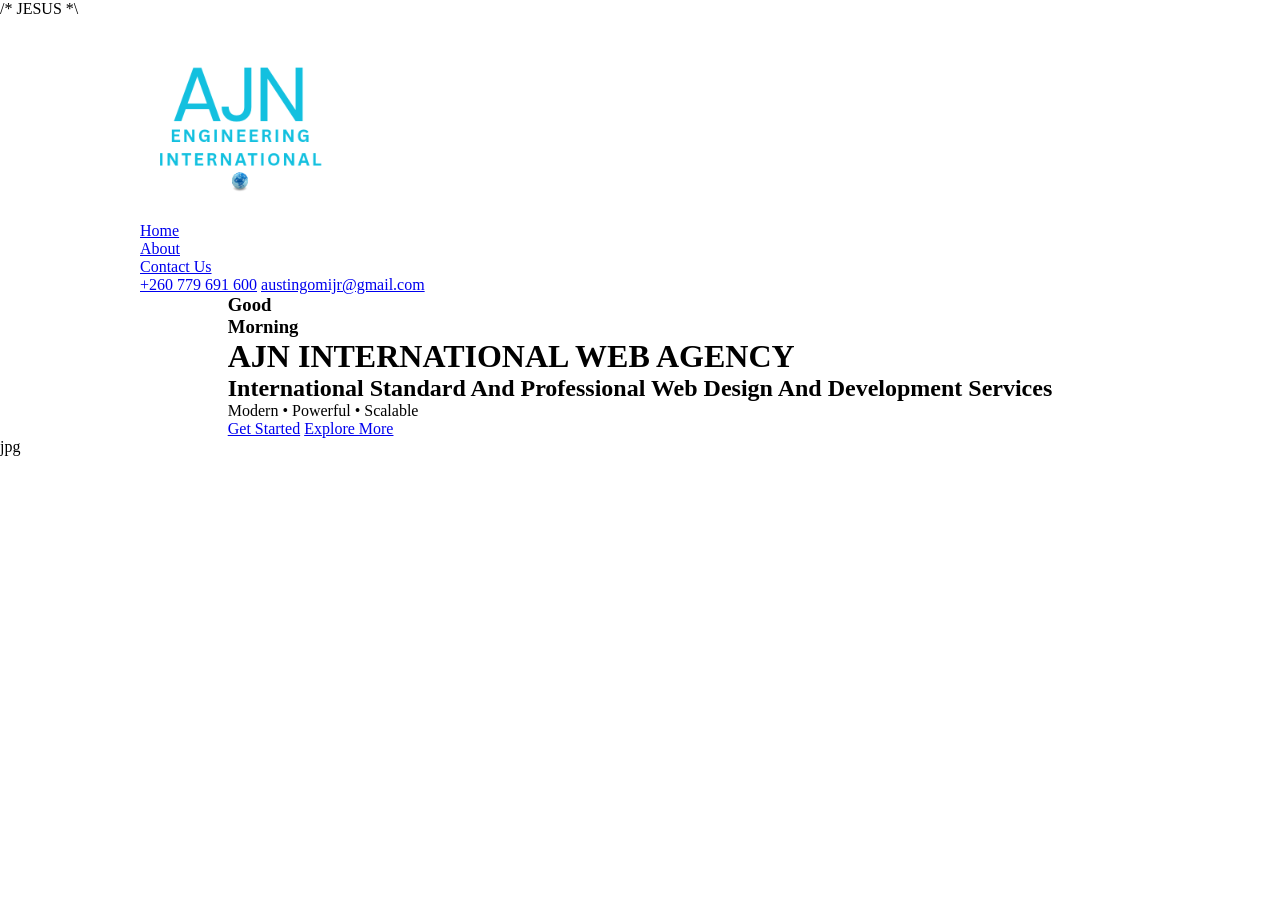
<file: index.html>
<!DOCTYPE html>
<html>
  <head>
    <meta lang="en" />
    
    <title>App</title>
    
   
    <link rel="stylesheet" href="app.css">
  </head>
  <body>
    /* JESUS *\
    <nav>
      <div class="c">
        <img src="AJN_20251018_060225_0001.png" >
        <ul>
          <li><a href="/">Home</a></li>
                    <li><a href="/">About</a></li>
          <li><a href="/">Contact Us</a></li>

        </ul>
        <div class="n">
          <a href="Tel:+260779691600">+260 779 691 600</a>
          <a href="/email:austingomijr@gmail.com">austingomijr@gmail.com</a>
        </div>
      </div>
    </nav>
    <main>
      <div class="bs">
        <div class="oi">
          </div>
        <h3> Good</h3>
        <h3> Morning</h3>
        <div class="txt">
          <h1>AJN INTERNATIONAL WEB AGENCY</h1>
          <h2>International Standard And Professional Web Design And Development Services</h2>
          
          <p>Modern • Powerful • Scalable</p>
          <a href="Get Started"> Get Started</a> 
          <a href="Explore More"> Explore More</a> 

        </div>
        </div>
      <div>
        
        </div>
    </main>
    
    jpg

  </body>
</html>
</file>
<file: app.css>
::root{
  --c:#fffeef;
  --font: 18px 'san-serif';
  --t:grey;
  --tc:blue;
  --tl:hsl(0,0,0,100%);
}
*{
  padding: 0;
  margin: 0;
}
.c{
  max-width: 1000px;
  margin: auto;
  padding: 0 10px;
  
}
.r{
  display: flex;
  
}

body{
  background-color: var(--c);
}
nav ul{
  justify-content: space-around;
  align-items: center;

}
nav div{
  justify-content: space-around;
  width:100%;
  
  align-items: center;
}
nav div img{
  width: 200px;
  
}
nav div ul{
  list-style: none;
}
main{
  justify-content: center;
  align-items: center;
  flex-direction: column;
  display: flex;
}
input{
  width: 200px;
  
}
</file>
